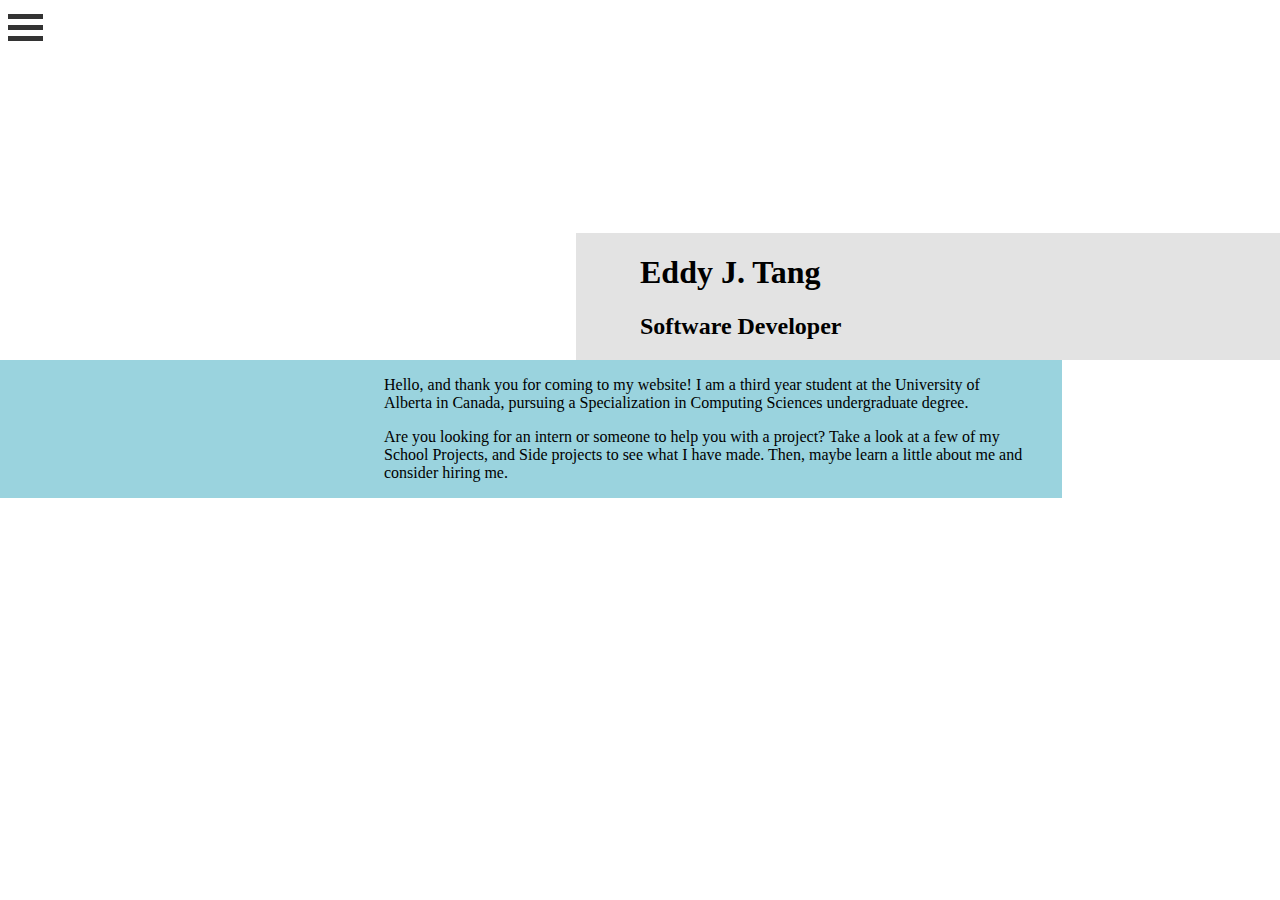
<file: index.html>
<!DOCTYPE html>
<html>
<head>
	<title>Eddy J. Tang | Computing Sciences</title>
	<link rel="stylesheet" href="main.css">
	<meta charset="UTF-8">
</head>
<body>
	<div class="container" onclick="openNav()">
	  <div class="bar1"></div>
	  <div class="bar2"></div>
	  <div class="bar3"></div>
	</div>

	<div id="mySidenav" class="sidenav">
	  <a href="javascript:void(0)" class="closebtn" onclick="closeNav()">&times;</a>
	  <a href="index.html">Home</a>
	  <a href="projects.html">Projects</a>
	  <a href="indexjp.html">日本語</a>
	</div>

	<div class="fullscreenDiv">
		<div class="profile">
			<h1>Eddy J. Tang</h1>
			<h2>Software Developer</h2>
		</div>

		<div id="scrollingIntro" class="introduction">
			<p>Hello, and thank you for coming to my website! I am a third year student at the University of Alberta in Canada, pursuing a Specialization in Computing Sciences undergraduate degree.</p>

			<p>Are you looking for an intern or someone to help you with a project? Take a look at a few of my School Projects, and Side projects to see what I have made. Then, maybe learn a little about me and consider hiring me.</p>
		</div>
	</div>

<script>
	function myFunction(x) {
	    x.classList.toggle("change");
	}
	/* Set the width of the side navigation to 250px and the left margin of the page content to 250px */
	function openNav() {
	    document.getElementById("mySidenav").style.width = "17%";
	    document.getElementById("scrollingIntro").style.marginLeft = "17%";
	}

	/* Set the width of the side navigation to 0 and the left margin of the page content to 0 */
	function closeNav() {
	    document.getElementById("mySidenav").style.width = "0";
	    document.getElementById("scrollingIntro").style.marginLeft = "0";
	}
</script>
</body>
</html>
</file>
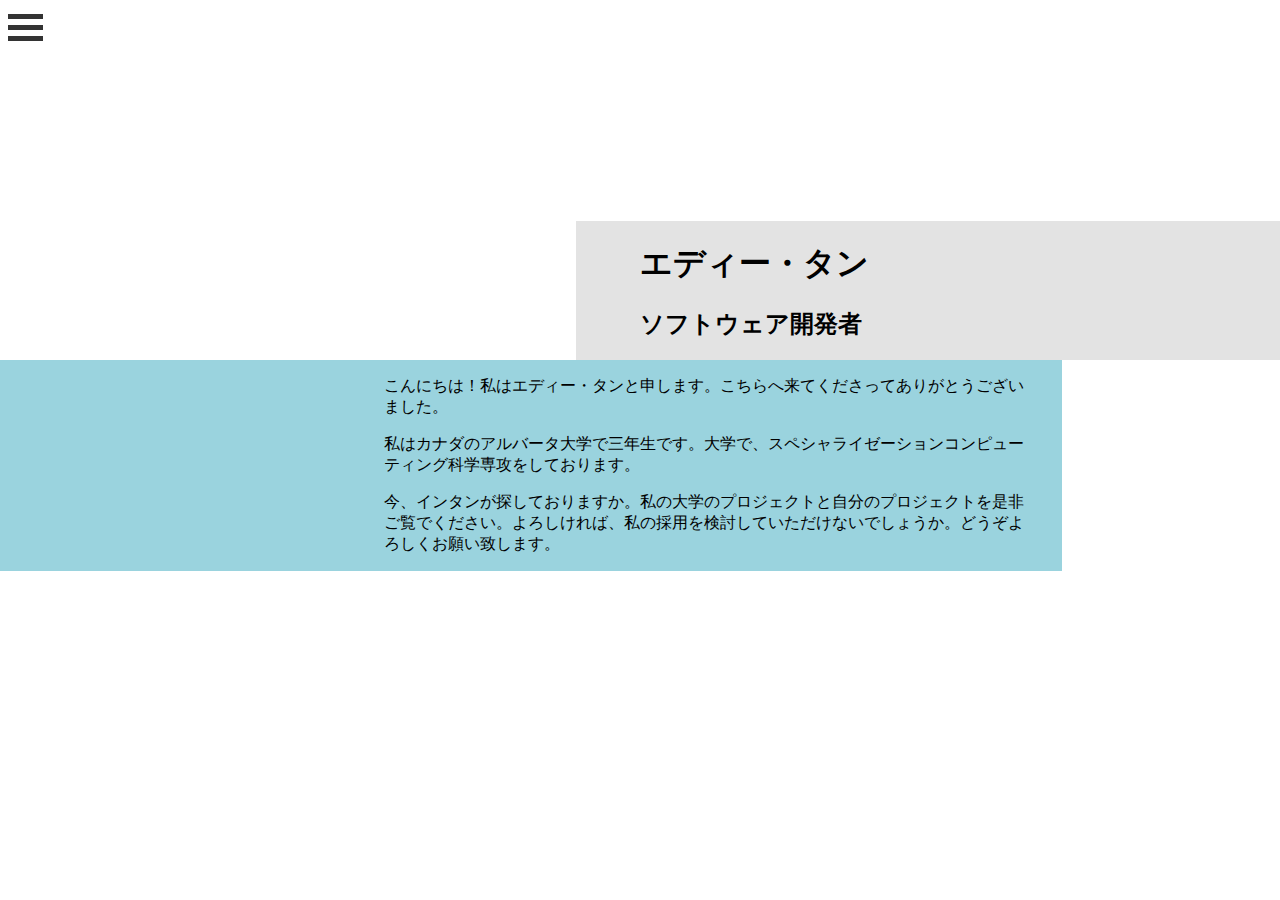
<file: indexjp.html>
<!DOCTYPE html>
<html>
<head>
	<title>Eddy J. Tang | Computing Sciences</title>
	<link rel="stylesheet" href="main.css">
	<meta charset="UTF-8">
</head>
<body>
	<div class="container" onclick="openNav()">
	  <div class="bar1"></div>
	  <div class="bar2"></div>
	  <div class="bar3"></div>
	</div>

	<div id="mySidenav" class="sidenav">
	  <a href="javascript:void(0)" class="closebtn" onclick="closeNav()">&times;</a>
	  <a href="indexjp.html">ホーム</a>
	  <a href="projectsjp.html">プロジェクト</a>
	  <a href="index.html">English</a>
	</div>

	<div class="fullscreenDiv">
		<div class="profile">
			<h1>エディー・タン</h1>
			<h2>ソフトウェア開発者</h2>
		</div>

		<div id="scrollingIntro" class="introduction">
			<p>こんにちは！私はエディー・タンと申します。こちらへ来てくださってありがとうございました。</p>

			<p>私はカナダのアルバータ大学で三年生です。大学で、スペシャライゼーションコンピューティング科学専攻をしております。</p>

			<p>今、インタンが探しておりますか。私の大学のプロジェクトと自分のプロジェクトを是非ご覧でください。よろしければ、私の採用を検討していただけないでしょうか。どうぞよろしくお願い致します。</p>
		</div>
	</div>

<script>
	function myFunction(x) {
	    x.classList.toggle("change");
	}
	/* Set the width of the side navigation to 250px and the left margin of the page content to 250px */
	function openNav() {
	    document.getElementById("mySidenav").style.width = "17%";
	    document.getElementById("scrollingIntro").style.marginLeft = "17%";
	}

	/* Set the width of the side navigation to 0 and the left margin of the page content to 0 */
	function closeNav() {
	    document.getElementById("mySidenav").style.width = "0";
	    document.getElementById("scrollingIntro").style.marginLeft = "0";
	}
</script>
</body>
</html>
</file>
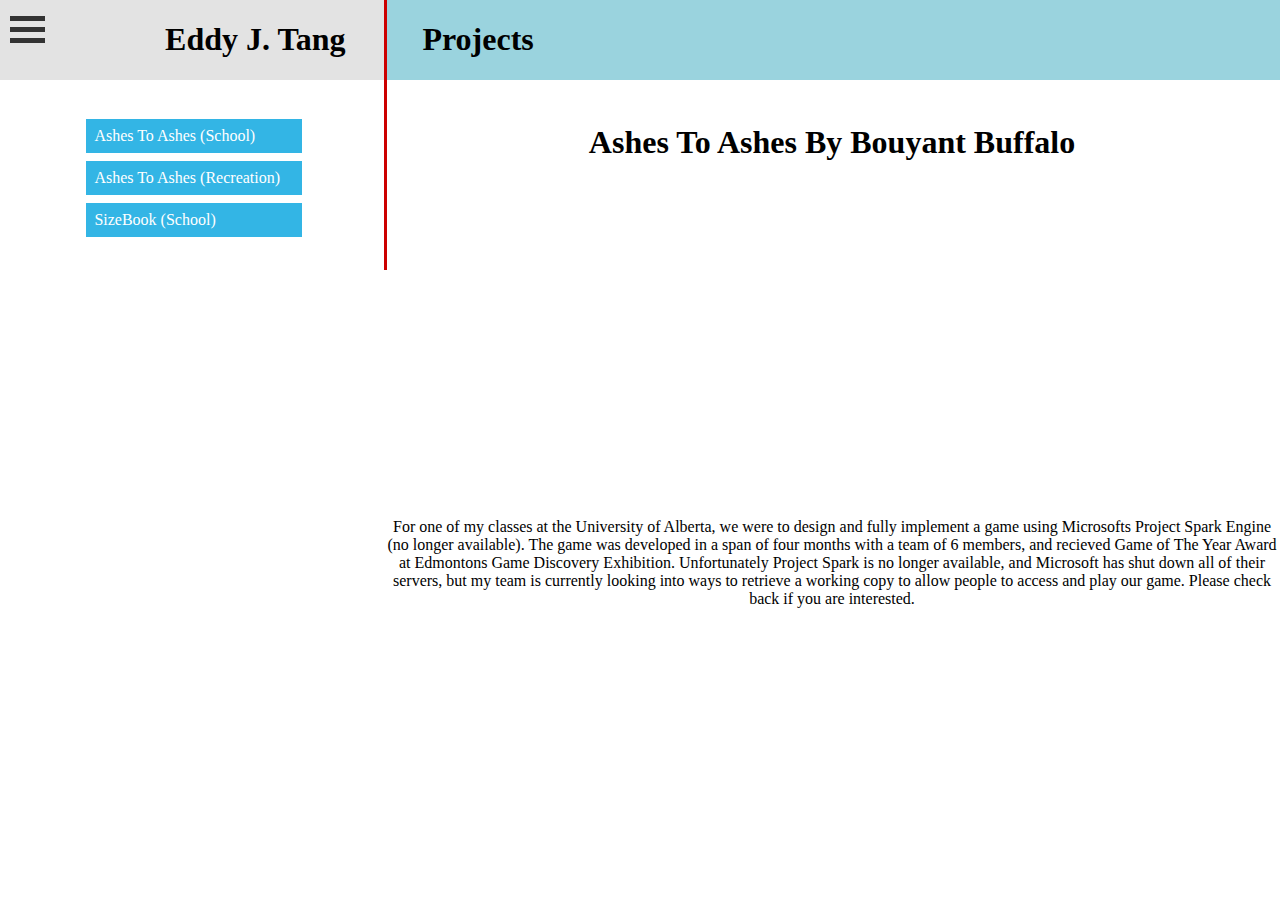
<file: projects.html>
<!DOCTYPE html>
<html>
<head>
	<title>Eddy J. Tang | Computing Sciences</title>
	<link rel="stylesheet" href="projects.css">
	<meta charset="UTF-8">
</head>
<body onload='displayInfo("ashtoash")'>

	<div id="mySidenav" class="sidenav">
	  <a href="javascript:void(0)" class="closebtn" onclick="closeNav()">&times;</a>
	  <a href="index.html">Home</a>
	  <a href="projects.html">Projects</a>
	  <a href="indexjp.html">日本語</a>
	</div>

	<div id="content">
		<div class="topName">
			<div class="container" onclick="openNav()">
			  <div class="bar1"></div>
			  <div class="bar2"></div>
			  <div class="bar3"></div>
			</div>
			<h1>Eddy J. Tang</h1>
		</div>

		<div class="topTitle">
			<h1>Projects</h1>
		</div>

	
	  <div class="column menu">
	    <ul>
	      <li onmousedown='displayInfo("ashtoash")'>Ashes To Ashes (School)</li>
	      <li onmousedown='displayInfo("ashtoashGM")'>Ashes To Ashes (Recreation)</li>
	      <li onmousedown='displayInfo("sizeBook")'>SizeBook (School)</li>
	    </ul>
	  </div>

	<div class="verticalLine">
	</div>

	 <div class="column content">
	  	<div id="ashtoash">
	  		<h1>Ashes To Ashes By Bouyant Buffalo</h1>
	  		<iframe width="560" height="315" src="https://www.youtube-nocookie.com/embed/vjtKV63Vu84" frameborder="0" allowfullscreen></iframe>
	  		<p>For one of my classes at the University of Alberta, we were to design and fully implement a game using Microsofts Project Spark Engine (no longer available). The game was developed in a span of four months with a team of 6 members, and recieved Game of The Year Award at Edmontons Game Discovery Exhibition. Unfortunately Project Spark is no longer available, and Microsoft has shut down all of their servers, but my team is currently looking into ways to retrieve a working copy to allow people to access and play our game. Please check back if you are interested.</p>
	  	</div>

	  	<div id="ashtoashGM">
	  		<h1>Ashes To Ashes（remake prototype) By Bouyant Buffalo</h1>
	  		<img src="hook_shot.png" alt="Hook Shot" width="560" height="315">
	  		<p>Wanting to make another game together, most members from Bouyant Buffalo decided to get back together for a short game jam. With 3 days, we crafted a prototype of our game and its mechanics with <a href="http://www.yoyogames.com/gamemaker">YoYoGames GameMaker Studio</a>. Although it is not a lot, it was a proof of concept that we were able to get the engine working since it was our first time working with it.</p>

	  		<a href="ashtoash_lvl1.exe" download>Prototype Level 1</a>
	  		<a href="ashtoash_lvl2.exe" download>Prototype Level 2</a>
	  	</div>

	  	<div id="sizeBook">
	  		<h1>SizeBook Application (Android)</h1>
	  		<iframe width="560" height="315" src="https://www.youtube-nocookie.com/embed/SgESAoLuuPM" frameborder="0" allowfullscreen></iframe>
	  		<p>For one of our classes at the University of Alberta, we were to build a simple application that would store sizes of people a user would want to input. The user would have functionality to do things such creating new entries, edit old entries, as well as view entries in full detail if they tap on the entry. The application was build for Android through Android Studios.</p>

	  		<a href="https://github.com/EJTang/ejtang-SizeBook">Link to my github repository for this project</a>
	  	</div>

	 </div>
	  
	</div>

<script>
	function displayInfo(selection) {
		var selectionsList = ["ashtoash","ashtoashGM","sizeBook"];
		document.getElementById(selection).style.display = 'visible';
		document.getElementById(selection).style.display = 'block';
		for (var i = 0; i < selectionsList.length; i ++) {
			if (selectionsList[i] !== selection) {
				document.getElementById(selectionsList[i]).style.display = 'none';
			}
		}
	}

	function openNav() {
	    document.getElementById("mySidenav").style.width = "30%";
	}

	/* Set the width of the side navigation to 0 and the left margin of the page content to 0 */
	function closeNav() {
	    document.getElementById("mySidenav").style.width = "0";
	}

</script>

</body>
</html>
</file>
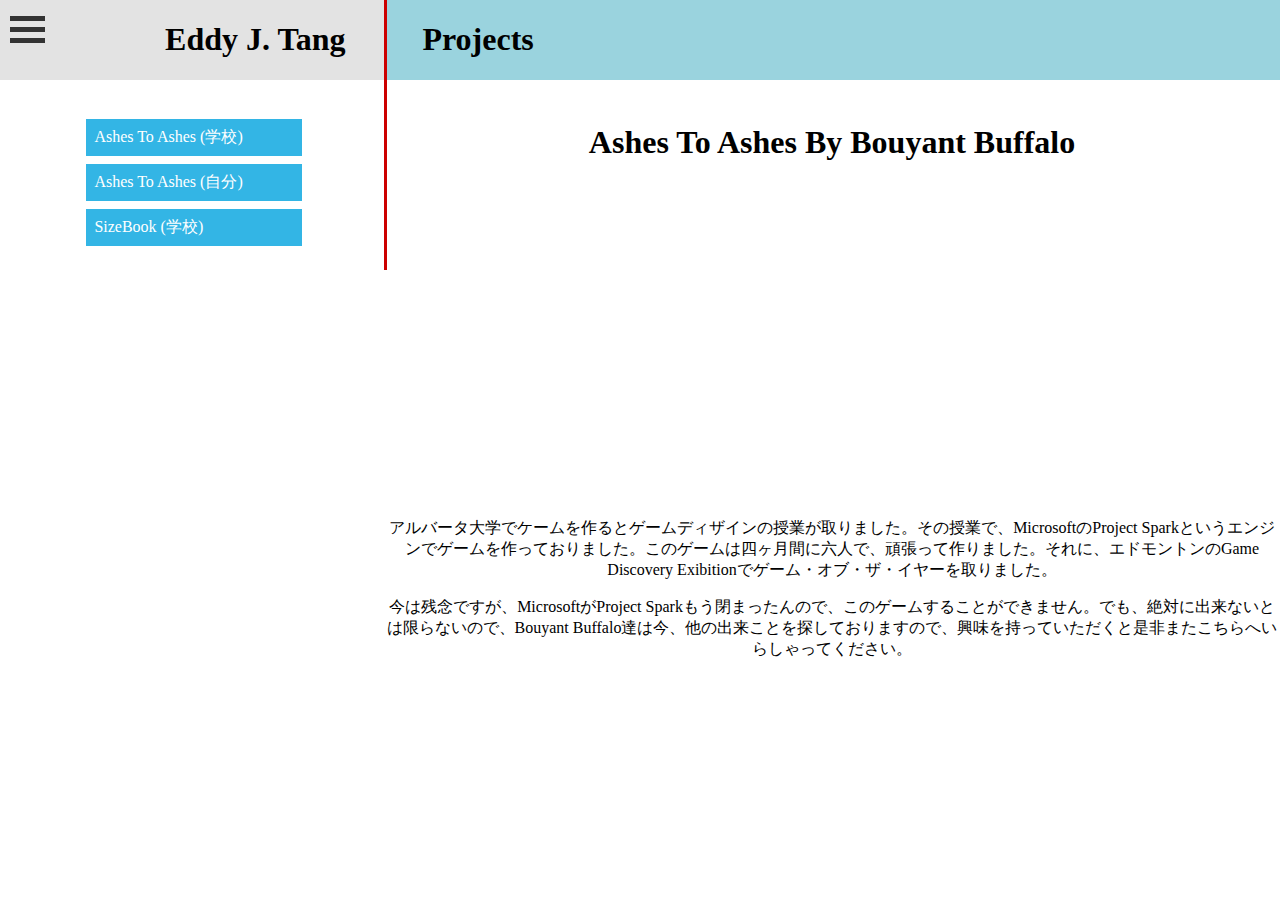
<file: projectsjp.html>
<!DOCTYPE html>
<html>
<head>
	<title>Eddy J. Tang | Computing Sciences</title>
	<link rel="stylesheet" href="projects.css">
	<meta charset="UTF-8">
</head>
<body onload='displayInfo("ashtoash")'>

	<div id="mySidenav" class="sidenav">
	  <a href="javascript:void(0)" class="closebtn" onclick="closeNav()">&times;</a>
	  <a href="indexjp.html">ホーム</a>
	  <a href="projectsjp.html">プロジェクト</a>
	  <a href="index.html">English</a>
	</div>

	<div id="content">
		<div class="topName">
			<div class="container" onclick="openNav()">
			  <div class="bar1"></div>
			  <div class="bar2"></div>
			  <div class="bar3"></div>
			</div>
			<h1>Eddy J. Tang</h1>
		</div>

		<div class="topTitle">
			<h1>Projects</h1>
		</div>

	
	  <div class="column menu">
	    <ul>
	      <li onmousedown='displayInfo("ashtoash")'>Ashes To Ashes (学校)</li>
	      <li onmousedown='displayInfo("ashtoashGM")'>Ashes To Ashes (自分)</li>
	      <li onmousedown='displayInfo("sizeBook")'>SizeBook (学校)</li>
	    </ul>
	  </div>

	<div class="verticalLine">
	</div>

	 <div class="column content">
	  	<div id="ashtoash">
	  		<h1>Ashes To Ashes By Bouyant Buffalo</h1>
	  		<iframe width="560" height="315" src="https://www.youtube-nocookie.com/embed/vjtKV63Vu84" frameborder="0" allowfullscreen></iframe>
	  		<p>アルバータ大学でケームを作るとゲームディザインの授業が取りました。その授業で、MicrosoftのProject Sparkというエンジンでゲームを作っておりました。このゲームは四ヶ月間に六人で、頑張って作りました。それに、エドモントンのGame Discovery Exibitionでゲーム・オブ・ザ・イヤーを取りました。</p>
	  		<p>今は残念ですが、MicrosoftがProject Sparkもう閉まったんので、このゲームすることができません。でも、絶対に出来ないとは限らないので、Bouyant Buffalo達は今、他の出来ことを探しておりますので、興味を持っていただくと是非またこちらへいらしゃってください。</p>
	  	</div>

	  	<div id="ashtoashGM">
	  		<h1>Ashes To Ashes（remake prototype) By Bouyant Buffalo</h1>
	  		<img src="hook_shot.png" alt="Hook Shot" width="560" height="315">

	  		<p>Ashes to Ashesの作ることが好きだったので、Bouyant Buffalo達は集まって、新しいゲーム作るようにしました。Ashes to Ashesのリーメークとは限らないですが、同じキャラクターがいるし、同じゲームスタイルを作って欲しかったので、Ashes to Ashesまた呼ばれました。ゲームジャームで三日間しかなかったので、我々YoYoGamesのGameMaker Studioのエンジンの使うことを試すためにこのプロトタイプを作りました。下はこのプロトタイプのダウンロードが出来ますので。是非ご覧でください。</p>
	  		

	  		<a href="ashtoash_lvl1.exe" download>Prototype Level 1</a>
	  		<a href="ashtoash_lvl2.exe" download>Prototype Level 2</a>
	  	</div>

	  	<div id="sizeBook">
	  		<h1>SizeBook Application (Android)</h1>
	  		<iframe width="560" height="315" src="https://www.youtube-nocookie.com/embed/SgESAoLuuPM" frameborder="0" allowfullscreen></iframe>
	  		<p>私は授業で、簡単なアンドロイドアプリを作りました。そのアプリは人々の体のサイズを保存してようにアプリです。利用者はこのアプリで保存した人々のサイズを見えます。そうして、もう入れたデータもエディットと見ることも出来ます。このアプリはAndroid Studiosで作りました。ソースコードは下のリンクで見えますので、是非ご覧でください。</p>

	  		<a href="https://github.com/EJTang/ejtang-SizeBook">Link to my github repository for this project</a>
	  	</div>

	 </div>
	  
	</div>

<script>
	function displayInfo(selection) {
		var selectionsList = ["ashtoash","ashtoashGM","sizeBook"];
		document.getElementById(selection).style.display = 'visible';
		document.getElementById(selection).style.display = 'block';
		for (var i = 0; i < selectionsList.length; i ++) {
			if (selectionsList[i] !== selection) {
				document.getElementById(selectionsList[i]).style.display = 'none';
			}
		}
	}

	function openNav() {
	    document.getElementById("mySidenav").style.width = "30%";
	}

	/* Set the width of the side navigation to 0 and the left margin of the page content to 0 */
	function closeNav() {
	    document.getElementById("mySidenav").style.width = "0";
	}

</script>

</body>
</html>
</file>
<file: main.css>
<html>
<head>
<meta name="viewport" content="width=device-width, initial-scale=1.0">
<style>
* {
    box-sizing: border-box;
}

/* colour pallet
*   #c9c9c9 - darker grey
*   #e3e3e3 - grey
*   #9ad3de - teal
*   #89bdd3 - blue
*/


@font-face {
    font-family: futura;
    src: url(Futura.ttc);
}

@font-face{
    font-family: avinr;
    src: url(Avenir Next Condensed.tcc);
}


.main {
    width: 75%;
    float: left;
    background-color: blue;
    height: 100%;
}

.fullscreenDiv {
    transition: margin-left .5s;
    width: 100%;
    height: auto;
}

.profile {
    position: fixed;
    font-family: avenir;
    width: 50%;
    padding-left: 5%;
    right: 0px;
    height: auto;
    top: 40%;
    /*left: 50%;*/
    transform: translate(0, -100%);
    background-color: #e3e3e3;
}

.introduction {
    position: fixed;
    font-family: avenir;
    left: 0px;
    width: 50%;
    height: auto;
    top: 40%;
    padding-left: 30%;
    padding-right: 3%;
    background-color: #9ad3de;
    /*left: 50%;
    transform: translate(-350px, 10%);*/

}

/*
 *This is for the menu bar
*/

.container {
    display: inline-block;
    cursor: pointer;
}
.bar1, .bar2, .bar3 {
    width: 35px;
    height: 5px;
    background-color: #333;
    margin: 6px 0;
    transition: 0.4s;
}

.change .bar1 {
    -webkit-transform: rotate(-45deg) translate(-9px, 6px) ;
    transform: rotate(-45deg) translate(-9px, 6px) ;
}

.change .bar2 {opacity: 0;}

.change .bar3 {
    -webkit-transform: rotate(45deg) translate(-8px, -8px) ;
    transform: rotate(45deg) translate(-8px, -8px) ;
}

/* The side navigation menu */
/* Taken off of https://www.w3schools.com/howto/howto_js_sidenav.asp*/
.sidenav {
    height: 100%; /* 100% Full-height */
    width: 0; /* 0 width - change this with JavaScript */
    position: fixed; /* Stay in place */
    z-index: 1; /* Stay on top */
    top: 0;
    left: 0;
    background-color: #111; /* Black*/
    overflow-x: hidden; /* Disable horizontal scroll */
    padding-top: 60px; /* Place content 60px from the top */
    transition: 0.5s; /* 0.5 second transition effect to slide in the sidenav */
}

/* The navigation menu links */
.sidenav a {
    padding: 8px 8px 8px 32px;
    text-decoration: none;
    font-size: 25px;
    color: #818181;
    display: block;
    transition: 0.3s
}

/* When you mouse over the navigation links, change their color */
.sidenav a:hover, .offcanvas a:focus{
    color: #f1f1f1;
}

/* Position and style the close button (top right corner) */
.sidenav .closebtn {
    position: absolute;
    top: 0;
    right: 25px;
    font-size: 36px;
    margin-left: 50px;
}

/* Style page content - use this if you want to push the page content to the right when you open the side navigation */
#scrollingIntro {
    transition: margin-left .5s;
}

/* On smaller screens, where height is less than 450px, change the style of the sidenav (less padding and a smaller font size) */
@media screen and (max-height: 450px) {
    .sidenav {padding-top: 15px;}
    .sidenav a {font-size: 18px;}
}

.col-1 {width: 8.33%;}
.col-2 {width: 16.66%;}
.col-3 {width: 25%;}
.col-4 {width: 33.33%;}
.col-5 {width: 41.66%;}
.col-6 {width: 50%;}
.col-7 {width: 58.33%;}
.col-8 {width: 66.66%;}
.col-9 {width: 75%;}
.col-10 {width: 83.33%;}
.col-11 {width: 91.66%;}
.col-12 {width: 100%;}
</style>
</head>
</html>
</file>
<file: projects.css>
<html>
<head>
<meta name="viewport" content="width=device-width, initial-scale=1.0">
<style>
* {
    box-sizing: border-box;
}
/* colour pallet
*	#c9c9c9 - darker grey
*	#e3e3e3 - grey
*	#9ad3de - teal
*	#89bdd3 - blue
*/

@font-face {
    font-family: futura;
    src: url(Futura.ttc);
}

@font-face{
    font-family: avinr;
    src: url(Avenir Next Condensed.tcc);
}

p.content {
    text-transform: translate(-40%);
}

/*
 *This is for the menu bar
*/

.container {
    display: inline-block;
    cursor: pointer;
    position: fixed;
    left: 10px;
    top: 10px;
}
.bar1, .bar2, .bar3 {
    width: 35px;
    height: 5px;
    background-color: #333;
    margin: 6px 0;
    transition: 0.4s;
}

.change .bar1 {
    -webkit-transform: rotate(-45deg) translate(-9px, 6px) ;
    transform: rotate(-45deg) translate(-9px, 6px) ;
}

.change .bar2 {opacity: 0;}

.change .bar3 {
    -webkit-transform: rotate(45deg) translate(-8px, -8px) ;
    transform: rotate(45deg) translate(-8px, -8px) ;
}

.verticalLine {
	border-left:medium #CC0000 solid;
	position:absolute; 
	top: 0px;
	left: 30%;
	height: 30%;
}

.topName {
	position: absolute;
	width: 27%;
	height: auto;
	left: 0px;
	top: 0%;
	font-family: avenir;
	text-align: right;
	padding-right: 3%;
	background-color: #e3e3e3;
}

.topTitle {
	position: absolute;
	width: 67%;
	height: auto;
	right: 0px;
	top: 0%;
	font-family: avenir;
	text-align: left;
	padding-left: 3%;
	background-color: #9ad3de;
}

.column {
	position: absolute;
	top: 10%;
    float: left;
    padding-top: 1%;
}

.menu {
	padding-left: 3%;
    width: 20%;
}
.content {
	right: 0px;
    width: 70%;
    font-family: avenir;
    padding-left: 3%;
    text-align: center;
    -webkit-align-content: center;
    align-content: center;
}

.menu li {
    padding: 8px;
    margin-bottom: 8px;
    background-color: #33b5e5;
    color: #ffffff;
}
.menu li:hover {
    background-color: #0099cc;
}

/* The side navigation menu */
/* Taken off of https://www.w3schools.com/howto/howto_js_sidenav.asp*/
.sidenav {
    height: 100%; /* 100% Full-height */
    width: 0; /* 0 width - change this with JavaScript */
    position: fixed; /* Stay in place */
    z-index: 1; /* Stay on top */
    top: 0;
    left: 0;
    background-color: #111; /* Black*/
    overflow-x: hidden; /* Disable horizontal scroll */
    padding-top: 60px; /* Place content 60px from the top */
    transition: 0.5s; /* 0.5 second transition effect to slide in the sidenav */
    text-align: center;
}

/* The navigation menu links */
.sidenav a {
    padding: 8px 8px 8px 8px;
    text-decoration: none;
    font-size: 25px;
    color: #818181;
    display: block;
    transition: 0.3s
}

/* When you mouse over the navigation links, change their color */
.sidenav a:hover, .offcanvas a:focus{
    color: #f1f1f1;
}

/* Position and style the close button (top right corner) */
.sidenav .closebtn {
    position: absolute;
    top: 0;
    right: 25px;
    font-size: 36px;
    margin-left: 50px;
}

/* Style page content - use this if you want to push the page content to the right when you open the side navigation */
#scrollingIntro {
    transition: margin-left .5s;
}

/* On smaller screens, where height is less than 450px, change the style of the sidenav (less padding and a smaller font size) */
@media screen and (max-height: 450px) {
    .sidenav {padding-top: 15px;}
    .sidenav a {font-size: 18px;}
}

</style>
</head>
</html>
</file>
